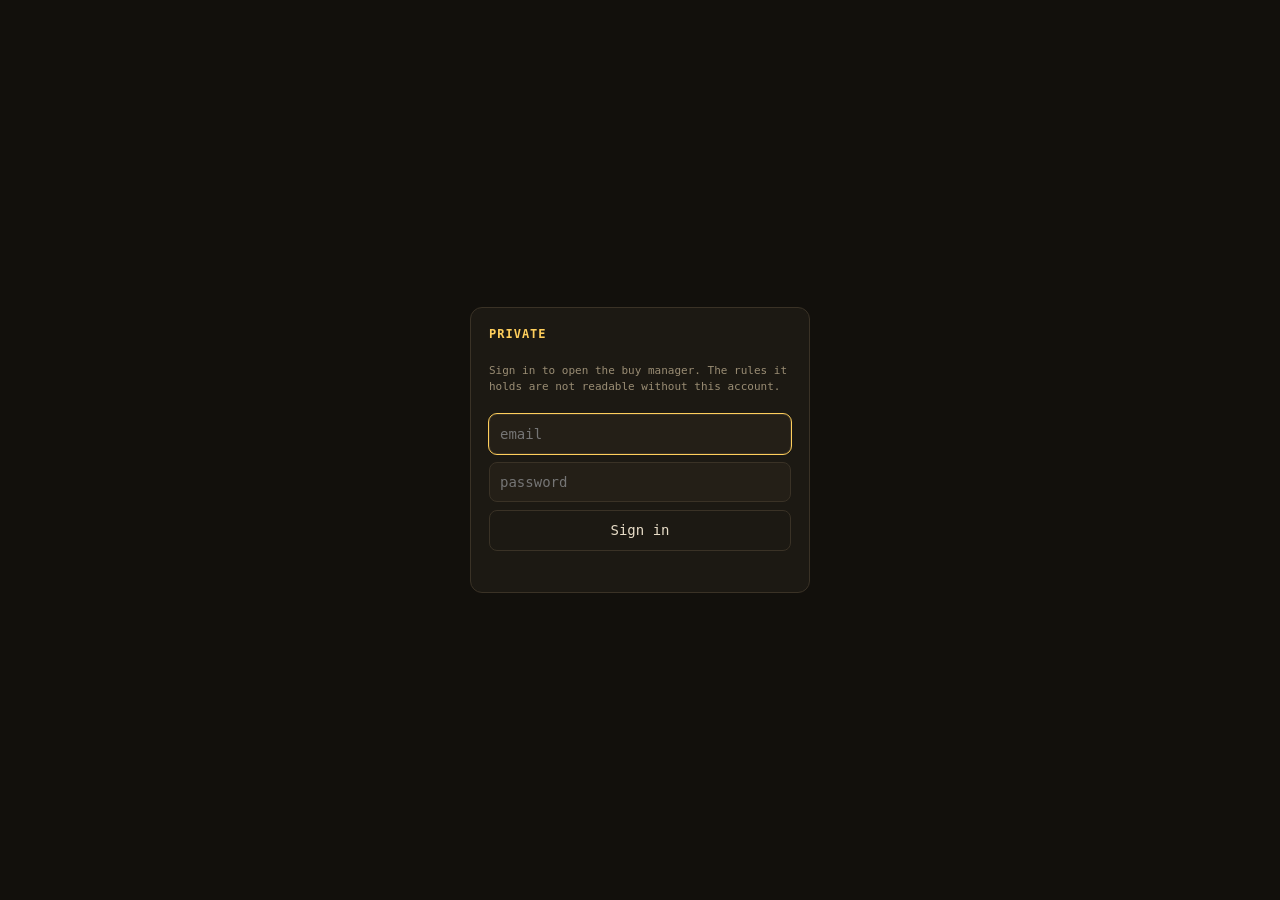
<file: manager.html>
<!doctype html>
<html lang="en">
<head>
<meta charset="utf-8">
<meta name="viewport" content="width=device-width, initial-scale=1, viewport-fit=cover">
<meta name="theme-color" content="#12100c">
<meta name="robots" content="noindex, nofollow">
<title>Elorin Buy Manager</title>
<link rel="stylesheet" href="styles.css">
<link rel="stylesheet" href="manager.css">
</head>
<body>
<header>
  <div class="bar">
    <div class="brand">Elorin <span>Buy Manager</span></div>
    <nav class="nav">
      <a href="index.html">Dashboard</a>
      <a href="manager.html" class="active">Manager</a>
    </nav>
    <div class="auth" id="auth"></div>
    <button id="reload" class="ghost" title="Reload">⟳</button>
  </div>
  <div class="status" id="status"></div>
</header>

<div id="gate" class="gate">
  <div class="gateCard">
    <div class="gateTitle">Private</div>
    <p class="hint">Sign in to open the buy manager. The rules it holds are not
      readable without this account.</p>
    <input id="email" type="email" placeholder="email" autocomplete="username" spellcheck="false">
    <input id="pw" type="password" placeholder="password" autocomplete="current-password">
    <button class="ghost gateGo" id="signin">Sign in</button>
    <div class="gateErr" id="gateErr"></div>
  </div>
</div>

<main id="app" hidden>
  <div class="banner" id="banner"></div>

  <section class="panel">
    <h2>Session rules
      <span class="hint">a buy needs the master switch <em>and</em> the item ticked</span>
    </h2>
    <div class="rules" id="rules"></div>
    <div class="hintline" id="rulesHint"></div>
  </section>

  <section class="panel">
    <h2>Items <span class="hint" id="count"></span></h2>
    <div class="tools">
      <input id="search" type="search" placeholder="Search items…" autocomplete="off" spellcheck="false">
      <label><input type="checkbox" id="fOn"> enabled only</label>
      <label><input type="checkbox" id="fProfit"> profitable only</label>
      <label><input type="checkbox" id="fSnipe"> big snipes only</label>
      <label>sort
        <select id="sort" class="ghost">
          <option value="n" selected>sightings</option>
          <option value="profit">est. profit</option>
          <option value="median">median price</option>
          <option value="name">name</option>
        </select>
      </label>
    </div>
    <div class="tableWrap">
      <table id="items" class="mtable">
        <thead>
          <tr>
            <th>Buy</th>
            <th>Item</th>
            <th class="num">Max price</th>
            <th class="num">Qty</th>
            <th class="num">Bought</th>
            <th class="num">Last</th>
            <th class="num">p10</th>
            <th class="num">Median</th>
            <th class="num">Profit @ max</th>
            <th>Spread</th>
            <th class="num">Seen</th>
            <th></th>
          </tr>
        </thead>
        <tbody id="body"></tbody>
      </table>
    </div>
  </section>
</main>

<script src="config.js"></script>
<script src="manager.js"></script>
</body>
</html>
</file>
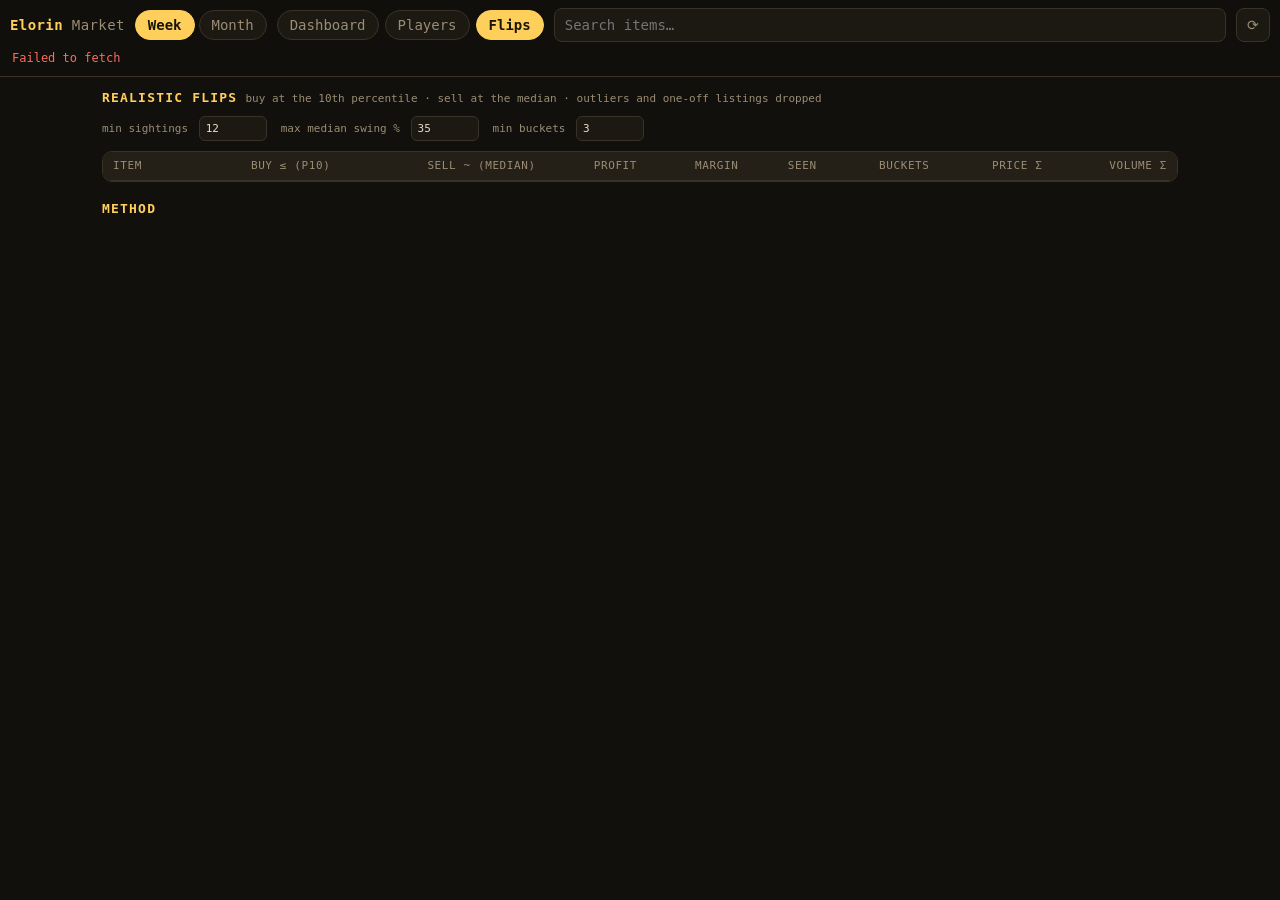
<file: dashboard/flips.html>
<!doctype html>
<html lang="en">
<head>
<meta charset="utf-8">
<meta name="viewport" content="width=device-width, initial-scale=1, viewport-fit=cover">
<meta name="theme-color" content="#12100c">
<title>Elorin Market — Flips</title>
<link rel="stylesheet" href="styles.css">
<style>
  #tools input {
    width: 68px;
    background: var(--panel);
    border: 1px solid var(--line);
    border-radius: 6px;
    color: var(--text);
    padding: 4px 6px;
    font: inherit;
    margin-left: 4px;
  }
  #flipsBody tr { cursor: pointer; }
  #flipsBody tr:hover { background: rgba(255, 207, 92, 0.06); }
  #notes { color: var(--dim); font-size: 12px; line-height: 1.6; }
  #notes b { color: var(--text); }
</style>
</head>
<body>
<header>
  <div class="bar">
    <div class="brand">Elorin <span>Market</span></div>
    <nav class="tabs" id="tabs">
      <button data-window="week" class="active">Week</button>
      <button data-window="month">Month</button>
    </nav>
    <nav class="nav">
      <a href="index.html">Dashboard</a>
      <a href="players.html">Players</a>
      <a href="flips.html" class="active">Flips</a>
    </nav>
    <input id="search" type="search" placeholder="Search items…" autocomplete="off" spellcheck="false">
    <button id="reload" class="ghost" title="Reload">⟳</button>
  </div>
  <div class="status" id="status">loading…</div>
</header>

<main>
  <section class="panel">
    <h2>Realistic flips
      <span class="hint">buy at the 10th percentile · sell at the median · outliers and one-off listings dropped</span>
    </h2>
    <div id="tools" style="display:flex;gap:14px;align-items:center;flex-wrap:wrap;margin:0 0 10px">
      <label class="hint">min sightings <input id="minObs" type="number" min="1" step="1" value="12"></label>
      <label class="hint">max median swing % <input id="maxCv" type="number" min="1" max="300" step="1" value="35"></label>
      <label class="hint">min buckets <input id="minBuckets" type="number" min="2" step="1" value="3"></label>
      <span class="hint" id="count"></span>
    </div>
    <div class="tableWrap">
      <table id="flips">
        <thead>
          <tr>
            <th class="sortable" data-key="name">Item</th>
            <th class="sortable num" data-key="buy">Buy ≤ (p10)</th>
            <th class="sortable num" data-key="sell">Sell ~ (median)</th>
            <th class="sortable num" data-key="profit">Profit</th>
            <th class="sortable num" data-key="pct">Margin</th>
            <th class="sortable num" data-key="n">Seen</th>
            <th class="sortable num" data-key="buckets">Buckets</th>
            <th class="sortable num" data-key="priceCv">Price σ</th>
            <th class="sortable num" data-key="volCv">Volume σ</th>
          </tr>
        </thead>
        <tbody id="flipsBody"></tbody>
      </table>
    </div>
  </section>

  <section class="panel">
    <h2>Method</h2>
    <div id="notes"></div>
  </section>
</main>

<div id="detail" class="modal hidden" aria-hidden="true">
  <div class="sheet" id="detailSheet"></div>
</div>

<script src="config.js"></script>
<script src="flips.js"></script>
</body>
</html>
</file>
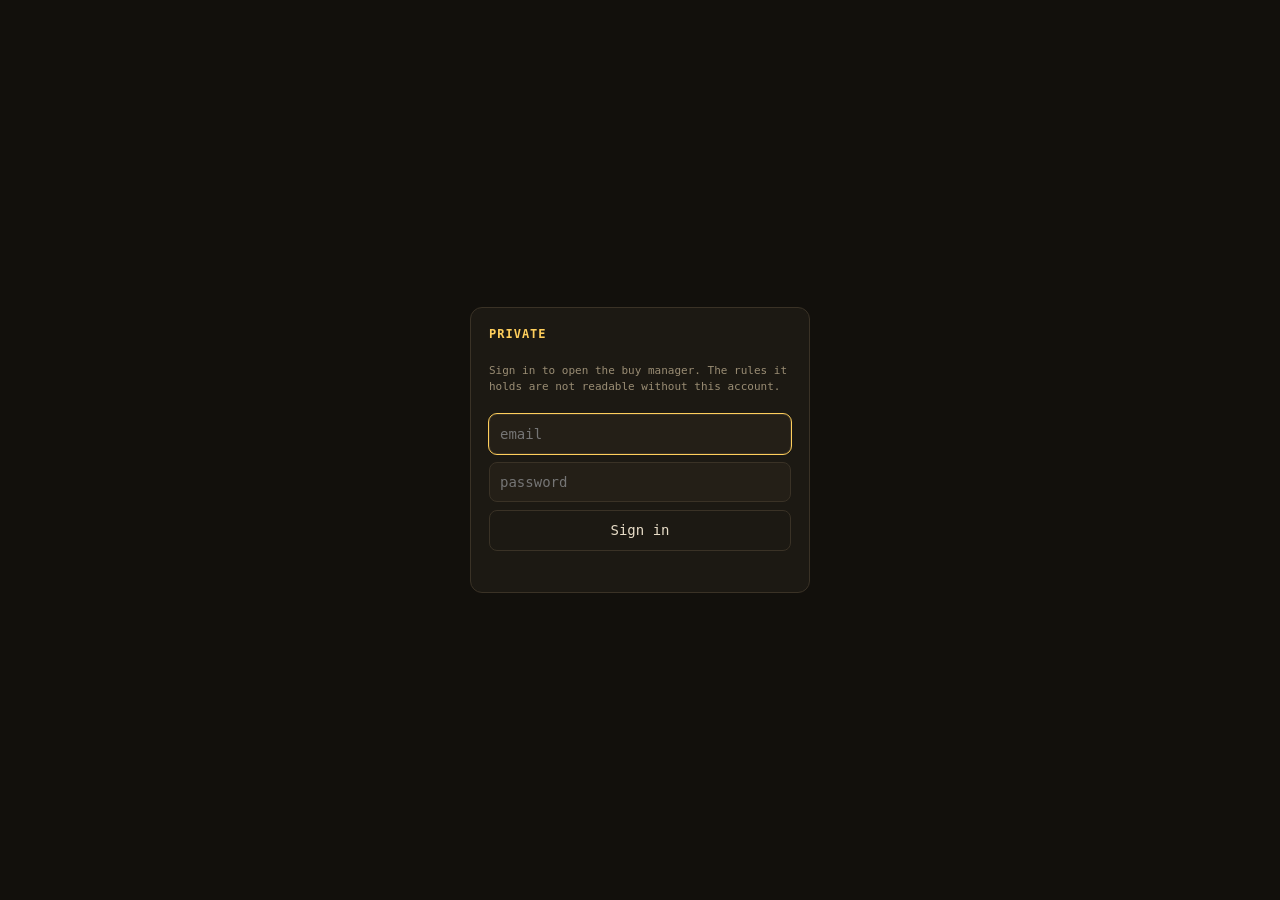
<file: dashboard/manager.html>
<!doctype html>
<html lang="en">
<head>
<meta charset="utf-8">
<meta name="viewport" content="width=device-width, initial-scale=1, viewport-fit=cover">
<meta name="theme-color" content="#12100c">
<meta name="robots" content="noindex, nofollow">
<title>Elorin Buy Manager</title>
<link rel="stylesheet" href="styles.css">
<link rel="stylesheet" href="manager.css">
</head>
<body>
<header>
  <div class="bar">
    <div class="brand">Elorin <span>Buy Manager</span></div>
    <nav class="nav">
      <a href="index.html">Dashboard</a>
      <a href="manager.html" class="active">Manager</a>
    </nav>
    <div class="auth" id="auth"></div>
    <button id="reload" class="ghost" title="Reload">⟳</button>
  </div>
  <div class="status" id="status"></div>
</header>

<div id="gate" class="gate">
  <div class="gateCard">
    <div class="gateTitle">Private</div>
    <p class="hint">Sign in to open the buy manager. The rules it holds are not
      readable without this account.</p>
    <input id="email" type="email" placeholder="email" autocomplete="username" spellcheck="false">
    <input id="pw" type="password" placeholder="password" autocomplete="current-password">
    <button class="ghost gateGo" id="signin">Sign in</button>
    <div class="gateErr" id="gateErr"></div>
  </div>
</div>

<main id="app" hidden>
  <div class="banner" id="banner"></div>

  <section class="panel">
    <h2>Session rules
      <span class="hint">a buy needs the master switch <em>and</em> the item ticked</span>
    </h2>
    <div class="rules" id="rules"></div>
    <div class="hintline" id="rulesHint"></div>
  </section>

  <section class="panel">
    <h2>Presets
      <span class="hint">save or load a complete buy setup</span>
    </h2>
    <div class="presets">
      <select id="presetSelect" class="ghost">
        <option value="">— choose a preset —</option>
      </select>
      <input id="presetName" type="text" placeholder="preset name" spellcheck="false">
      <button id="presetSave" class="ghost">Save current</button>
      <button id="presetLoad" class="ghost">Load</button>
      <button id="presetDelete" class="ghost warn">Delete</button>
      <span id="presetStatus" class="hint"></span>
    </div>
  </section>

  <section class="panel">
    <h2>Items <span class="hint" id="count"></span></h2>
    <div class="tools">
      <input id="search" type="search" placeholder="Search items…" autocomplete="off" spellcheck="false">
      <label><input type="checkbox" id="fOn"> enabled only</label>
      <label><input type="checkbox" id="fProfit"> profitable only</label>
      <label><input type="checkbox" id="fSnipe"> big snipes only</label>
      <label>sort
        <select id="sort" class="ghost">
          <option value="n" selected>sightings</option>
          <option value="profit">est. profit</option>
          <option value="median">median price</option>
          <option value="name">name</option>
        </select>
      </label>
    </div>
    <div class="tableWrap">
      <table id="items" class="mtable">
        <thead>
          <tr>
            <th>Buy</th>
            <th>Item</th>
            <th class="num">Max price</th>
            <th class="num">Qty</th>
            <th class="num">Bought</th>
            <th class="num">Last</th>
            <th class="num">p10</th>
            <th class="num">Median</th>
            <th class="num">Profit @ max</th>
            <th>Spread</th>
            <th class="num">Seen</th>
            <th></th>
          </tr>
        </thead>
        <tbody id="body"></tbody>
      </table>
    </div>
  </section>
</main>

<script src="config.js"></script>
<script src="manager.js"></script>
</body>
</html>
</file>
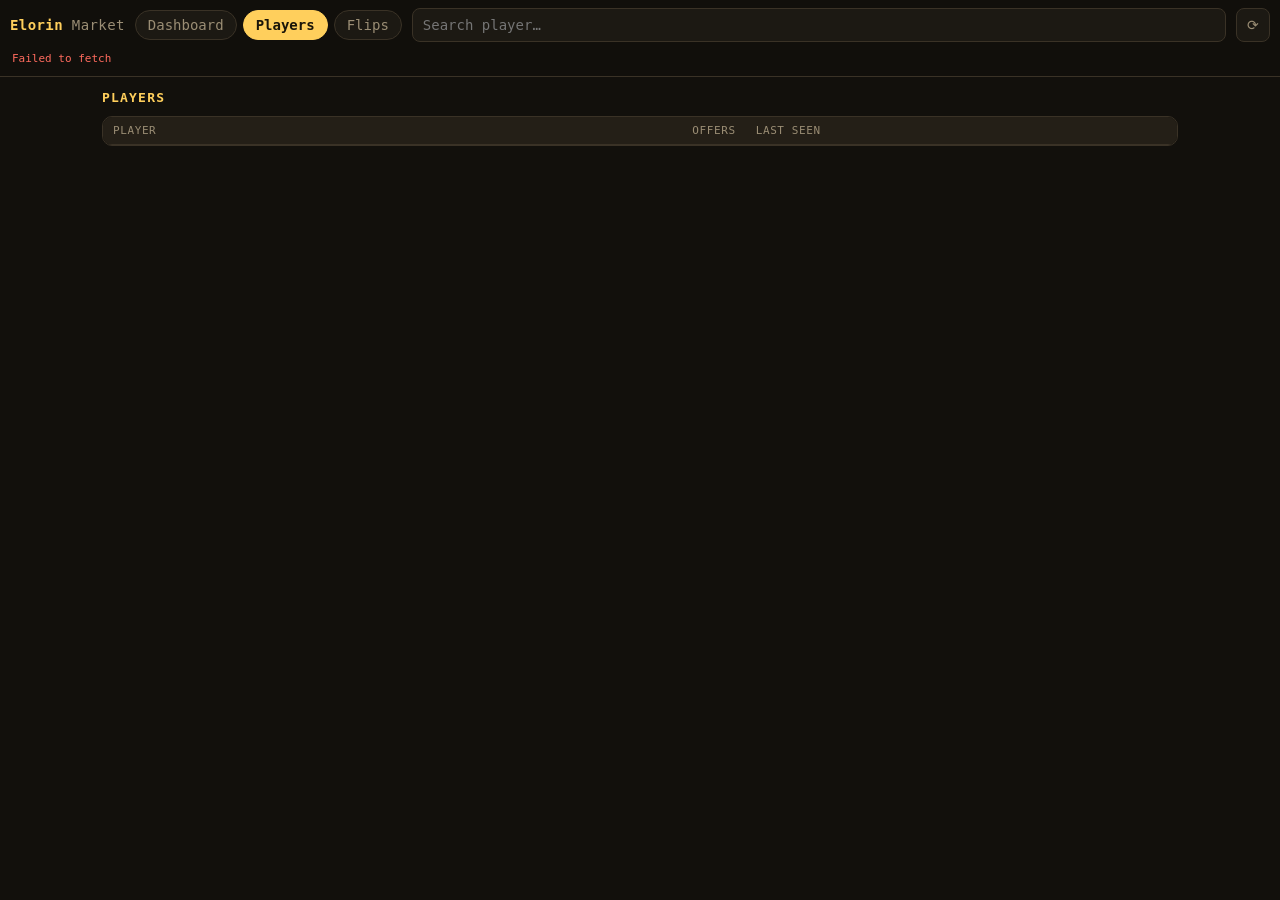
<file: dashboard/players.html>
<!doctype html>
<html lang="en">
<head>
<meta charset="utf-8">
<meta name="viewport" content="width=device-width, initial-scale=1, viewport-fit=cover">
<meta name="theme-color" content="#12100c">
<title>Elorin Market — Players</title>
<link rel="stylesheet" href="styles.css">
</head>
<body>
<header>
  <div class="bar">
    <div class="brand">Elorin <span>Market</span></div>
    <nav class="nav">
      <a href="index.html">Dashboard</a>
      <a href="players.html" class="active">Players</a>
      <a href="flips.html">Flips</a>
    </nav>
    <input id="search" type="search" placeholder="Search player…" autocomplete="off" spellcheck="false">
    <button id="reload" class="ghost" title="Reload">⟳</button>
  </div>
  <div class="status" id="status">loading…</div>
</header>

<main>
  <section class="panel">
    <h2>Players <span class="hint" id="playersHint"></span></h2>
    <div class="tableWrap">
      <table id="players">
        <thead>
          <tr>
            <th>Player</th>
            <th class="num">Offers</th>
            <th>Last seen</th>
          </tr>
        </thead>
        <tbody id="playersBody"></tbody>
      </table>
    </div>
  </section>
</main>

<div id="detail" class="modal hidden" aria-hidden="true">
  <div class="sheet" id="detailSheet"></div>
</div>

<script src="config.js"></script>
<script src="players.js"></script>
</body>
</html>
</file>
<file: styles.css>
:root {
  --bg: #12100c;
  --panel: #1c1913;
  --panel-2: #241f17;
  --line: #3a3226;
  --text: #e8ddc8;
  --dim: #9a8d74;
  --gold: #ffcf5c;
  --green: #6ee07a;
  --red: #ff6b5e;
  --blue: #6fc3ff;
}

* { box-sizing: border-box; }

html { -webkit-text-size-adjust: 100%; }

body {
  margin: 0;
  background: var(--bg);
  color: var(--text);
  font: 14px/1.45 ui-monospace, SFMono-Regular, Menlo, Consolas, monospace;
}

/* ── header ─────────────────────────────────────────────────────────── */
header {
  position: sticky;
  top: 0;
  z-index: 20;
  background: rgba(18, 16, 12, 0.96);
  border-bottom: 1px solid var(--line);
  backdrop-filter: blur(6px);
}

.bar {
  display: flex;
  align-items: center;
  gap: 10px;
  padding: 8px 10px;
  flex-wrap: wrap;
}

.brand { font-weight: 700; letter-spacing: 0.4px; color: var(--gold); }
.brand span { color: var(--dim); font-weight: 400; }

.tabs { display: flex; gap: 4px; }

.tabs button {
  background: var(--panel);
  color: var(--dim);
  border: 1px solid var(--line);
  border-radius: 999px;
  padding: 4px 12px;
  font: inherit;
  cursor: pointer;
}

.tabs button.active { color: #1a1509; background: var(--gold); border-color: var(--gold); font-weight: 700; }

#search {
  flex: 1 1 140px;
  min-width: 120px;
  background: var(--panel);
  border: 1px solid var(--line);
  border-radius: 8px;
  color: var(--text);
  padding: 6px 10px;
  font: inherit;
}

#search:focus { outline: 1px solid var(--gold); }

.ghost {
  background: var(--panel);
  border: 1px solid var(--line);
  border-radius: 8px;
  color: var(--dim);
  padding: 6px 10px;
  font: inherit;
  cursor: pointer;
}

.status { padding: 0 12px 8px; color: var(--dim); font-size: 12px; }

/* ── top nav (dashboard ⇄ manager) ──────────────────────────────────── */
.nav { display: flex; gap: 6px; }

.nav a {
  color: var(--dim);
  text-decoration: none;
  border: 1px solid var(--line);
  background: var(--panel);
  border-radius: 999px;
  padding: 4px 12px;
  font: inherit;
}

.nav a.active { color: #1a1509; background: var(--gold); border-color: var(--gold); font-weight: 700; }
.nav a:hover { border-color: var(--gold); }

/* ── layout ─────────────────────────────────────────────────────────── */
main { padding: 12px; max-width: 1100px; margin: 0 auto; }

.panel { margin-bottom: 18px; }

h2 {
  font-size: 13px;
  text-transform: uppercase;
  letter-spacing: 1.2px;
  color: var(--gold);
  margin: 0 0 8px;
  display: flex;
  align-items: baseline;
  gap: 8px;
  flex-wrap: wrap;
}

.hint { color: var(--dim); font-size: 11px; text-transform: none; letter-spacing: 0; font-weight: 400; }

.empty { color: var(--dim); padding: 14px 4px; }

/* ── investment cards ───────────────────────────────────────────────── */
.cards { display: grid; grid-template-columns: repeat(auto-fill, minmax(250px, 1fr)); gap: 8px; }

.card {
  display: flex;
  align-items: center;
  gap: 9px;
  background: var(--panel);
  border: 1px solid var(--line);
  border-radius: 10px;
  padding: 8px 10px;
  cursor: pointer;
}

.card:hover { border-color: var(--gold); }
.card.hit { border-color: var(--gold); box-shadow: 0 0 0 1px var(--gold) inset; }

.card img { width: 28px; height: 28px; object-fit: contain; image-rendering: pixelated; flex: 0 0 28px; }
.card .grow { flex: 1; min-width: 0; }
.card .row1 { display: flex; align-items: baseline; justify-content: space-between; gap: 8px; }
.card .nm { white-space: nowrap; overflow: hidden; text-overflow: ellipsis; }
.card .sub { color: var(--dim); font-size: 11px; line-height: 1.3; }
.card .pct { font-weight: 700; font-size: 15px; flex: 0 0 auto; }

.up { color: var(--green); }
.down { color: var(--red); }

/* ── items table ────────────────────────────────────────────────────── */
.tableWrap { overflow-x: auto; border: 1px solid var(--line); border-radius: 10px; }

table { border-collapse: collapse; width: 100%; min-width: 620px; }

th, td { padding: 6px 10px; text-align: left; white-space: nowrap; border-bottom: 1px solid var(--line); }
th { background: var(--panel-2); color: var(--dim); font-weight: 400; font-size: 11px; text-transform: uppercase; letter-spacing: 0.6px; }
th.sortable { cursor: pointer; user-select: none; }
th.sortable:hover { color: var(--gold); }
th.sorted { color: var(--gold); }
.num { text-align: right; }

tbody tr { cursor: pointer; }
tbody tr:hover { background: var(--panel-2); }
tbody tr:last-child td { border-bottom: 0; }

.itemCell { display: flex; align-items: center; gap: 8px; }
.itemCell img { width: 20px; height: 20px; object-fit: contain; image-rendering: pixelated; }

mark { background: var(--gold); color: #1a1509; border-radius: 2px; padding: 0 1px; }

/* ── insights ───────────────────────────────────────────────────────── */
.chips { display: flex; gap: 8px; flex-wrap: wrap; margin-bottom: 10px; }

.chip {
  background: var(--panel);
  border: 1px solid var(--line);
  border-radius: 999px;
  padding: 4px 10px;
  font-size: 12px;
  color: var(--dim);
}

.chip b { color: var(--text); font-weight: 700; }

.grid2 { display: grid; grid-template-columns: repeat(auto-fit, minmax(280px, 1fr)); gap: 12px; }

.box { background: var(--panel); border: 1px solid var(--line); border-radius: 10px; padding: 10px; }
.box h3 { margin: 0 0 8px; font-size: 12px; color: var(--dim); font-weight: 400; text-transform: uppercase; letter-spacing: 1px; }

svg { display: block; width: 100%; height: auto; }
svg text { fill: var(--dim); font-size: 10px; font-family: inherit; }

.movers { display: flex; flex-direction: column; gap: 4px; }
.mover { display: flex; justify-content: space-between; gap: 8px; font-size: 12px; }
.mover span:first-child { overflow: hidden; text-overflow: ellipsis; white-space: nowrap; }

/* ── detail sheet ───────────────────────────────────────────────────── */
.modal {
  position: fixed;
  inset: 0;
  background: rgba(0, 0, 0, 0.6);
  z-index: 40;
  display: flex;
  align-items: flex-end;
  justify-content: center;
}

.modal.hidden { display: none; }

.sheet {
  background: var(--bg);
  border: 1px solid var(--line);
  border-radius: 14px 14px 0 0;
  width: 100%;
  max-width: 780px;
  max-height: 88vh;
  overflow-y: auto;
  padding: 14px;
}

@media (min-width: 700px) {
  .modal { align-items: center; }
  .sheet { border-radius: 14px; }
}

.sheetHead { display: flex; align-items: center; gap: 10px; margin-bottom: 10px; }
.sheetHead img { width: 44px; height: 44px; object-fit: contain; image-rendering: pixelated; }
.sheetHead .nm { font-size: 16px; font-weight: 700; color: var(--gold); flex: 1; word-break: break-word; }
.sheetHead button { font: inherit; }

.stats { display: grid; grid-template-columns: repeat(auto-fit, minmax(88px, 1fr)); gap: 6px; margin-bottom: 12px; }
.stat { background: var(--panel); border: 1px solid var(--line); border-radius: 8px; padding: 6px 8px; }
.stat .k { color: var(--dim); font-size: 10px; text-transform: uppercase; letter-spacing: 0.6px; }
.stat .v { font-size: 14px; }

.offers { width: 100%; min-width: 0; }
.offers td, .offers th { padding: 4px 8px; font-size: 12px; }

.warn { color: var(--red); font-size: 11px; }
</file>
<file: manager.css>
/* Manager-only additions; the theme and .nav come from styles.css. */

/* ── login gate ─────────────────────────────────────────────────────── */
.gate {
  position: fixed;
  inset: 0;
  display: flex;
  align-items: center;
  justify-content: center;
  padding: 16px;
  background: var(--bg);
  z-index: 30;
}

.gate[hidden] { display: none; }

.gateCard {
  width: 100%;
  max-width: 340px;
  background: var(--panel);
  border: 1px solid var(--line);
  border-radius: 12px;
  padding: 18px;
  display: flex;
  flex-direction: column;
  gap: 8px;
}

.gateTitle {
  color: var(--gold);
  font-weight: 700;
  letter-spacing: 1px;
  text-transform: uppercase;
  font-size: 12px;
}

.gateCard input {
  background: var(--panel-2);
  border: 1px solid var(--line);
  border-radius: 8px;
  color: var(--text);
  padding: 9px 10px;
  font: inherit;
}

.gateCard input:focus { outline: 1px solid var(--gold); }

.gateGo { padding: 9px 10px; color: var(--text); }

.gateErr { color: var(--red); font-size: 12px; min-height: 15px; }

/* ── auth bar (once inside) ─────────────────────────────────────────── */
.auth { display: flex; align-items: center; gap: 6px; flex-wrap: wrap; }

.auth .who { color: var(--green); font-size: 12px; }
.auth .none { color: var(--dim); font-size: 12px; }

/* ── scanner state banner ───────────────────────────────────────────── */
.banner {
  border: 1px solid var(--line);
  background: var(--panel);
  border-radius: 10px;
  padding: 9px 11px;
  margin-bottom: 12px;
  font-size: 13px;
  line-height: 1.4;
}

.banner .hint { display: block; margin-top: 2px; }

.banner.ok { border-color: var(--green); color: var(--green); }
.banner.ok .hint { color: var(--dim); }
.banner.warn { border-color: var(--gold); color: var(--gold); }
.banner.warn .hint { color: var(--dim); }
.banner.dead { border-color: var(--red); color: var(--red); }
.banner.dead .hint { color: var(--dim); }

/* ── global rules ───────────────────────────────────────────────────── */
.rules {
  display: grid;
  grid-template-columns: repeat(auto-fit, minmax(230px, 1fr));
  gap: 8px;
  background: var(--panel);
  border: 1px solid var(--line);
  border-radius: 10px;
  padding: 10px;
}

.rule { display: flex; flex-direction: column; gap: 4px; }
.rule label { color: var(--dim); font-size: 11px; text-transform: uppercase; letter-spacing: 0.6px; }
.rule .row { display: flex; align-items: center; gap: 6px; }

.rules input[type="number"], .rules input[type="text"] {
  background: var(--panel-2);
  border: 1px solid var(--line);
  border-radius: 6px;
  color: var(--text);
  padding: 5px 7px;
  font: inherit;
  width: 100%;
}

.rules input.dirty { border-color: var(--gold); }

.big { font-size: 18px; font-weight: 700; }

.master { display: flex; align-items: center; gap: 8px; }
.master input { width: 18px; height: 18px; }

/* ── item table ─────────────────────────────────────────────────────── */
.mtable { min-width: 1000px; }
.mtable th, .mtable td { padding: 5px 8px; }
.mtable input[type="number"] {
  width: 118px;
  background: var(--panel-2);
  border: 1px solid var(--line);
  border-radius: 6px;
  color: var(--text);
  padding: 3px 6px;
  font: inherit;
  text-align: right;
}
.mtable input[type="number"].dirty { border-color: var(--gold); }
.mtable input[type="checkbox"] { width: 17px; height: 17px; }

.mtable tr.off td { opacity: 0.55; }
.mtable tr.on { background: rgba(110, 224, 122, 0.05); }
.mtable tr.on td:first-child { box-shadow: inset 2px 0 0 var(--green); }

.state { font-size: 11px; color: var(--dim); min-width: 52px; display: inline-block; }
.state.ok { color: var(--green); }
.state.err { color: var(--red); }

.badge {
  display: inline-block;
  background: var(--gold);
  color: #1a1509;
  border-radius: 4px;
  padding: 0 5px;
  font-size: 10px;
  font-weight: 700;
  letter-spacing: 0.5px;
}

.qty-ok { color: var(--dim); }
.qty-done { color: var(--green); font-weight: 700; }

.tools { display: flex; gap: 8px; align-items: center; flex-wrap: wrap; margin: 0 0 8px; }
.tools input[type="search"] {
  background: var(--panel);
  border: 1px solid var(--line);
  border-radius: 8px;
  color: var(--text);
  padding: 6px 10px;
  font: inherit;
  flex: 1 1 160px;
}
.tools label { color: var(--dim); font-size: 12px; display: flex; align-items: center; gap: 4px; }

.trend { background: var(--panel-2); border: 1px solid var(--line); border-radius: 8px; padding: 8px; margin: 4px 0; }
.trend .empty { padding: 4px; }

.hintline { color: var(--dim); font-size: 12px; margin: 6px 0 10px; }
.warnbox { color: var(--red); font-size: 12px; }
</file>
<file: dashboard/styles.css>
:root {
  --bg: #12100c;
  --panel: #1c1913;
  --panel-2: #241f17;
  --line: #3a3226;
  --text: #e8ddc8;
  --dim: #9a8d74;
  --gold: #ffcf5c;
  --green: #6ee07a;
  --red: #ff6b5e;
  --blue: #6fc3ff;
}

* { box-sizing: border-box; }

html { -webkit-text-size-adjust: 100%; }

body {
  margin: 0;
  background: var(--bg);
  color: var(--text);
  font: 14px/1.45 ui-monospace, SFMono-Regular, Menlo, Consolas, monospace;
}

/* ── header ─────────────────────────────────────────────────────────── */
header {
  position: sticky;
  top: 0;
  z-index: 20;
  background: rgba(18, 16, 12, 0.96);
  border-bottom: 1px solid var(--line);
  backdrop-filter: blur(6px);
}

.bar {
  display: flex;
  align-items: center;
  gap: 10px;
  padding: 8px 10px;
  flex-wrap: wrap;
}

.brand { font-weight: 700; letter-spacing: 0.4px; color: var(--gold); }
.brand span { color: var(--dim); font-weight: 400; }

.tabs { display: flex; gap: 4px; }

.tabs button {
  background: var(--panel);
  color: var(--dim);
  border: 1px solid var(--line);
  border-radius: 999px;
  padding: 4px 12px;
  font: inherit;
  cursor: pointer;
}

.tabs button.active { color: #1a1509; background: var(--gold); border-color: var(--gold); font-weight: 700; }

#search {
  flex: 1 1 140px;
  min-width: 120px;
  background: var(--panel);
  border: 1px solid var(--line);
  border-radius: 8px;
  color: var(--text);
  padding: 6px 10px;
  font: inherit;
}

#search:focus { outline: 1px solid var(--gold); }

.ghost {
  background: var(--panel);
  border: 1px solid var(--line);
  border-radius: 8px;
  color: var(--dim);
  padding: 6px 10px;
  font: inherit;
  cursor: pointer;
}

.status { padding: 0 12px 8px; color: var(--dim); font-size: 12px; }

/* ── top nav (dashboard ⇄ manager) ──────────────────────────────────── */
.nav { display: flex; gap: 6px; }

.nav a {
  color: var(--dim);
  text-decoration: none;
  border: 1px solid var(--line);
  background: var(--panel);
  border-radius: 999px;
  padding: 4px 12px;
  font: inherit;
}

.nav a.active { color: #1a1509; background: var(--gold); border-color: var(--gold); font-weight: 700; }
.nav a:hover { border-color: var(--gold); }

/* ── layout ─────────────────────────────────────────────────────────── */
main { padding: 12px; max-width: 1100px; margin: 0 auto; }

.panel { margin-bottom: 18px; }

h2 {
  font-size: 13px;
  text-transform: uppercase;
  letter-spacing: 1.2px;
  color: var(--gold);
  margin: 0 0 8px;
  display: flex;
  align-items: baseline;
  gap: 8px;
  flex-wrap: wrap;
}

.hint { color: var(--dim); font-size: 11px; text-transform: none; letter-spacing: 0; font-weight: 400; }

.empty { color: var(--dim); padding: 14px 4px; }

/* ── investment cards ───────────────────────────────────────────────── */
.cards { display: grid; grid-template-columns: repeat(auto-fill, minmax(250px, 1fr)); gap: 8px; }

.card {
  display: flex;
  align-items: center;
  gap: 9px;
  background: var(--panel);
  border: 1px solid var(--line);
  border-radius: 10px;
  padding: 8px 10px;
  cursor: pointer;
}

.card:hover { border-color: var(--gold); }
.card.hit { border-color: var(--gold); box-shadow: 0 0 0 1px var(--gold) inset; }

.card img { width: 28px; height: 28px; object-fit: contain; image-rendering: pixelated; flex: 0 0 28px; }
.card .grow { flex: 1; min-width: 0; }
.card .row1 { display: flex; align-items: baseline; justify-content: space-between; gap: 8px; }
.card .nm { white-space: nowrap; overflow: hidden; text-overflow: ellipsis; }
.card .sub { color: var(--dim); font-size: 11px; line-height: 1.3; }
.card .pct { font-weight: 700; font-size: 15px; flex: 0 0 auto; }

.up { color: var(--green); }
.down { color: var(--red); }

/* ── items table ────────────────────────────────────────────────────── */
.tableWrap { overflow-x: auto; border: 1px solid var(--line); border-radius: 10px; }

table { border-collapse: collapse; width: 100%; min-width: 620px; }

th, td { padding: 6px 10px; text-align: left; white-space: nowrap; border-bottom: 1px solid var(--line); }
th { background: var(--panel-2); color: var(--dim); font-weight: 400; font-size: 11px; text-transform: uppercase; letter-spacing: 0.6px; }
th.sortable { cursor: pointer; user-select: none; }
th.sortable:hover { color: var(--gold); }
th.sorted { color: var(--gold); }
.num { text-align: right; }

tbody tr { cursor: pointer; }
tbody tr:hover { background: var(--panel-2); }
tbody tr:last-child td { border-bottom: 0; }

.itemCell { display: flex; align-items: center; gap: 8px; }
.itemCell img { width: 20px; height: 20px; object-fit: contain; image-rendering: pixelated; }

mark { background: var(--gold); color: #1a1509; border-radius: 2px; padding: 0 1px; }

/* ── insights ───────────────────────────────────────────────────────── */
.chips { display: flex; gap: 8px; flex-wrap: wrap; margin-bottom: 10px; }

.chip {
  background: var(--panel);
  border: 1px solid var(--line);
  border-radius: 999px;
  padding: 4px 10px;
  font-size: 12px;
  color: var(--dim);
}

.chip b { color: var(--text); font-weight: 700; }

.grid2 { display: grid; grid-template-columns: repeat(auto-fit, minmax(280px, 1fr)); gap: 12px; }

.box { background: var(--panel); border: 1px solid var(--line); border-radius: 10px; padding: 10px; }
.box h3 { margin: 0 0 8px; font-size: 12px; color: var(--dim); font-weight: 400; text-transform: uppercase; letter-spacing: 1px; }

svg { display: block; width: 100%; height: auto; }
svg text { fill: var(--dim); font-size: 10px; font-family: inherit; }

.movers { display: flex; flex-direction: column; gap: 4px; }
.mover { display: flex; justify-content: space-between; gap: 8px; font-size: 12px; }
.mover span:first-child { overflow: hidden; text-overflow: ellipsis; white-space: nowrap; }

/* ── detail sheet ───────────────────────────────────────────────────── */
.modal {
  position: fixed;
  inset: 0;
  background: rgba(0, 0, 0, 0.6);
  z-index: 40;
  display: flex;
  align-items: flex-end;
  justify-content: center;
}

.modal.hidden { display: none; }

.sheet {
  background: var(--bg);
  border: 1px solid var(--line);
  border-radius: 14px 14px 0 0;
  width: 100%;
  max-width: 780px;
  max-height: 88vh;
  overflow-y: auto;
  padding: 14px;
}

@media (min-width: 700px) {
  .modal { align-items: center; }
  .sheet { border-radius: 14px; }
}

.sheetHead { display: flex; align-items: center; gap: 10px; margin-bottom: 10px; }
.sheetHead img { width: 44px; height: 44px; object-fit: contain; image-rendering: pixelated; }
.sheetHead .nm { font-size: 16px; font-weight: 700; color: var(--gold); flex: 1; word-break: break-word; }
.sheetHead button { font: inherit; }

.stats { display: grid; grid-template-columns: repeat(auto-fit, minmax(88px, 1fr)); gap: 6px; margin-bottom: 12px; }
.stat { background: var(--panel); border: 1px solid var(--line); border-radius: 8px; padding: 6px 8px; }
.stat .k { color: var(--dim); font-size: 10px; text-transform: uppercase; letter-spacing: 0.6px; }
.stat .v { font-size: 14px; }

.offers { width: 100%; min-width: 0; }
.offers td, .offers th { padding: 4px 8px; font-size: 12px; }

.warn { color: var(--red); font-size: 11px; }
</file>
<file: dashboard/manager.css>
/* Manager-only additions; the theme and .nav come from styles.css. */

/* ── login gate ─────────────────────────────────────────────────────── */
.gate {
  position: fixed;
  inset: 0;
  display: flex;
  align-items: center;
  justify-content: center;
  padding: 16px;
  background: var(--bg);
  z-index: 30;
}

.gate[hidden] { display: none; }

.gateCard {
  width: 100%;
  max-width: 340px;
  background: var(--panel);
  border: 1px solid var(--line);
  border-radius: 12px;
  padding: 18px;
  display: flex;
  flex-direction: column;
  gap: 8px;
}

.gateTitle {
  color: var(--gold);
  font-weight: 700;
  letter-spacing: 1px;
  text-transform: uppercase;
  font-size: 12px;
}

.gateCard input {
  background: var(--panel-2);
  border: 1px solid var(--line);
  border-radius: 8px;
  color: var(--text);
  padding: 9px 10px;
  font: inherit;
}

.gateCard input:focus { outline: 1px solid var(--gold); }

.gateGo { padding: 9px 10px; color: var(--text); }

.gateErr { color: var(--red); font-size: 12px; min-height: 15px; }

/* ── sign-in bar (once inside) ──────────────────────────────────────── */
.auth { display: flex; align-items: center; gap: 6px; flex-wrap: wrap; }

.auth input {
  background: var(--panel);
  border: 1px solid var(--line);
  border-radius: 8px;
  color: var(--text);
  padding: 5px 8px;
  font: inherit;
  width: 150px;
}

.auth .who { color: var(--green); font-size: 12px; }
.auth .none { color: var(--dim); font-size: 12px; }

/* ── scanner state banner ───────────────────────────────────────────── */
.banner {
  border: 1px solid var(--line);
  background: var(--panel);
  border-radius: 10px;
  padding: 9px 11px;
  margin-bottom: 12px;
  font-size: 13px;
  line-height: 1.4;
}

.banner .hint { display: block; margin-top: 2px; }

.banner.ok { border-color: var(--green); color: var(--green); }
.banner.ok .hint { color: var(--dim); }
.banner.warn { border-color: var(--gold); color: var(--gold); }
.banner.warn .hint { color: var(--dim); }
.banner.dead { border-color: var(--red); color: var(--red); }
.banner.dead .hint { color: var(--dim); }

/* ── global rules ───────────────────────────────────────────────────── */
.rules {
  display: grid;
  grid-template-columns: repeat(auto-fit, minmax(230px, 1fr));
  gap: 8px;
  background: var(--panel);
  border: 1px solid var(--line);
  border-radius: 10px;
  padding: 10px;
}

.rule { display: flex; flex-direction: column; gap: 4px; }
.rule label { color: var(--dim); font-size: 11px; text-transform: uppercase; letter-spacing: 0.6px; }
.rule .row { display: flex; align-items: center; gap: 6px; }

.rules input[type="number"], .rules input[type="text"] {
  background: var(--panel-2);
  border: 1px solid var(--line);
  border-radius: 6px;
  color: var(--text);
  padding: 5px 7px;
  font: inherit;
  width: 100%;
}

.rules input.dirty { border-color: var(--gold); }

.big { font-size: 18px; font-weight: 700; }

.master { display: flex; align-items: center; gap: 8px; }
.master input { width: 18px; height: 18px; }

/* ── item table ─────────────────────────────────────────────────────── */
.mtable { min-width: 1000px; }
.mtable th, .mtable td { padding: 5px 8px; }
.mtable input[type="number"] {
  width: 118px;
  background: var(--panel-2);
  border: 1px solid var(--line);
  border-radius: 6px;
  color: var(--text);
  padding: 3px 6px;
  font: inherit;
  text-align: right;
}
.mtable input[type="number"].dirty { border-color: var(--gold); }
.mtable input[type="checkbox"] { width: 17px; height: 17px; }

.mtable tr.off td { opacity: 0.55; }
.mtable tr.on { background: rgba(110, 224, 122, 0.05); }
.mtable tr.on td:first-child { box-shadow: inset 2px 0 0 var(--green); }

.state { font-size: 11px; color: var(--dim); min-width: 52px; display: inline-block; }
.state.ok { color: var(--green); }
.state.err { color: var(--red); }

.badge {
  display: inline-block;
  background: var(--gold);
  color: #1a1509;
  border-radius: 4px;
  padding: 0 5px;
  font-size: 10px;
  font-weight: 700;
  letter-spacing: 0.5px;
}

.qty-ok { color: var(--dim); }
.qty-done { color: var(--green); font-weight: 700; }

.tools { display: flex; gap: 8px; align-items: center; flex-wrap: wrap; margin: 0 0 8px; }
.tools input[type="search"] {
  background: var(--panel);
  border: 1px solid var(--line);
  border-radius: 8px;
  color: var(--text);
  padding: 6px 10px;
  font: inherit;
  flex: 1 1 160px;
}
.tools label { color: var(--dim); font-size: 12px; display: flex; align-items: center; gap: 4px; }

.trend { background: var(--panel-2); border: 1px solid var(--line); border-radius: 8px; padding: 8px; margin: 4px 0; }
.trend .empty { padding: 4px; }

.hintline { color: var(--dim); font-size: 12px; margin: 6px 0 10px; }
.warnbox { color: var(--red); font-size: 12px; }

/* ── presets ─────────────────────────────────────────────────────────── */
.presets {
  display: flex;
  gap: 8px;
  align-items: center;
  flex-wrap: wrap;
  background: var(--panel);
  border: 1px solid var(--line);
  border-radius: 10px;
  padding: 10px;
}
.presets select, .presets input[type="text"] {
  background: var(--panel-2);
  border: 1px solid var(--line);
  border-radius: 6px;
  color: var(--text);
  padding: 5px 7px;
  font: inherit;
}
.presets select { min-width: 160px; }
.presets input[type="text"] { min-width: 130px; }
.presets button.warn { color: var(--red); border-color: var(--red); }
</file>
